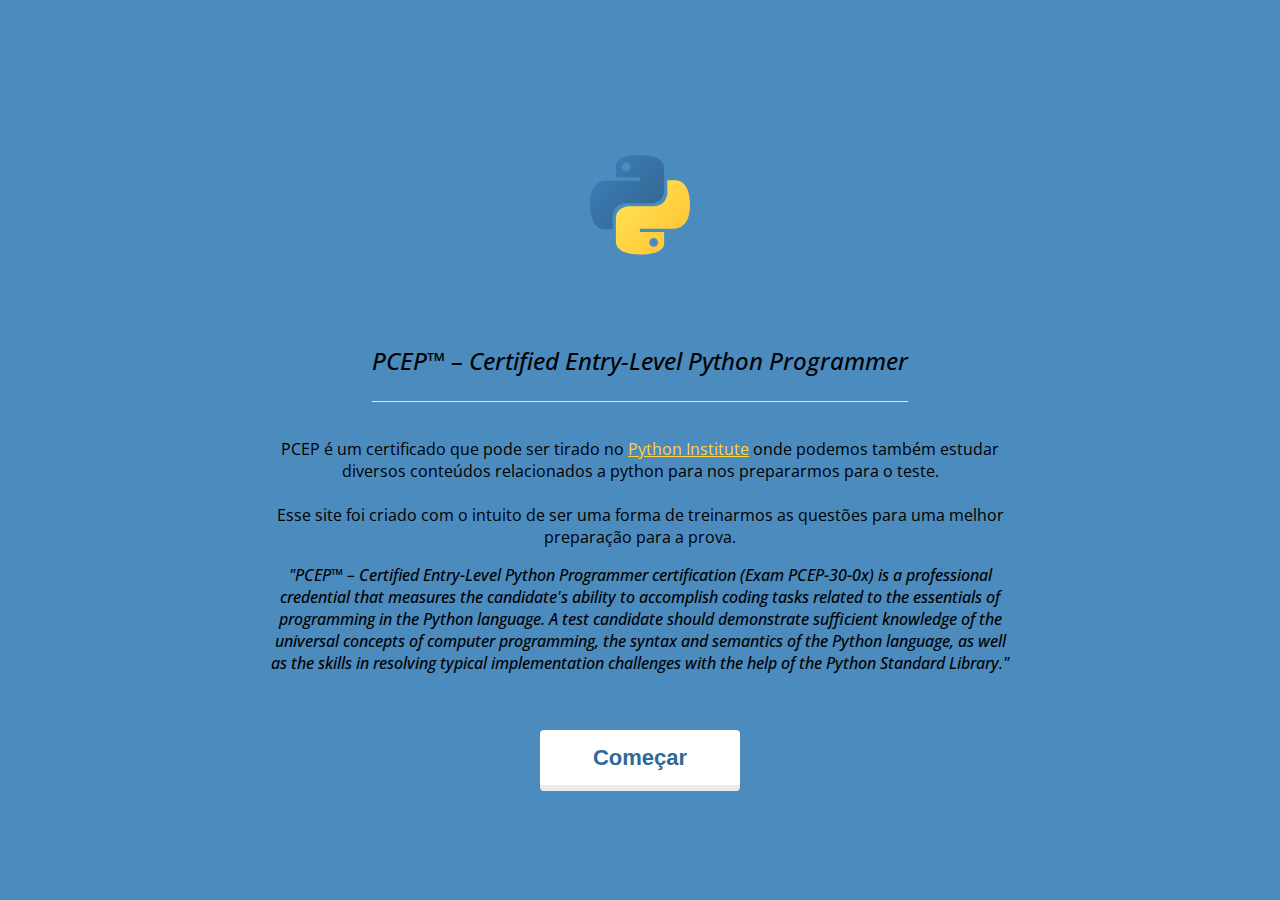
<file: index.html>
<!DOCTYPE html>
<html lang="en">
<head>
    <meta charset="UTF-8">
    <meta name="viewport" content="width=device-width, initial-scale=1.0">
    <link rel="preconnect" href="https://fonts.googleapis.com">
    <link rel="preconnect" href="https://fonts.gstatic.com" crossorigin>
    <link href="https://fonts.googleapis.com/css2?family=Open+Sans:ital,wght@0,300..800;1,300..800&display=swap" rel="stylesheet">
    <title>PCEP Python</title>
    <link rel="stylesheet" href="style.css">
</head>
<body>
    <div class="container">
        <div class="image">
            <img src="python.svg" alt="Python logo" width="300" height="200">
        </div>
        <div class="container_box_1">
            <p>PCEP™ – Certified Entry-Level Python Programmer</p>
        </div>
        <div class="container_box_2">
            <p>PCEP é um certificado que pode ser tirado no <a href="https://pythoninstitute.org">Python Institute</a> onde podemos também estudar diversos conteúdos
            relacionados a python para nos prepararmos para o teste.<br><br>Esse site foi criado com o intuito de ser uma forma de treinarmos as questões para uma melhor
        preparação para a prova.
            <p class="definition">"PCEP™ – Certified Entry-Level Python Programmer certification (Exam PCEP-30-0x) is a professional 
                credential that measures the candidate's ability to accomplish coding tasks related to the essentials of programming in the Python language. 
                A test candidate should demonstrate sufficient knowledge of the universal concepts of computer programming, the syntax and semantics of the Python language, 
                as well as the skills in resolving typical implementation challenges with the help of the Python Standard Library."</p>
        </div>
        <div class="container_box_3">
            <button class="button" onclick="page_change('index_questions.html')">Começar</button>
        </div>
    </div>
</body>
<script src="script.js"></script>
</html>
</file>
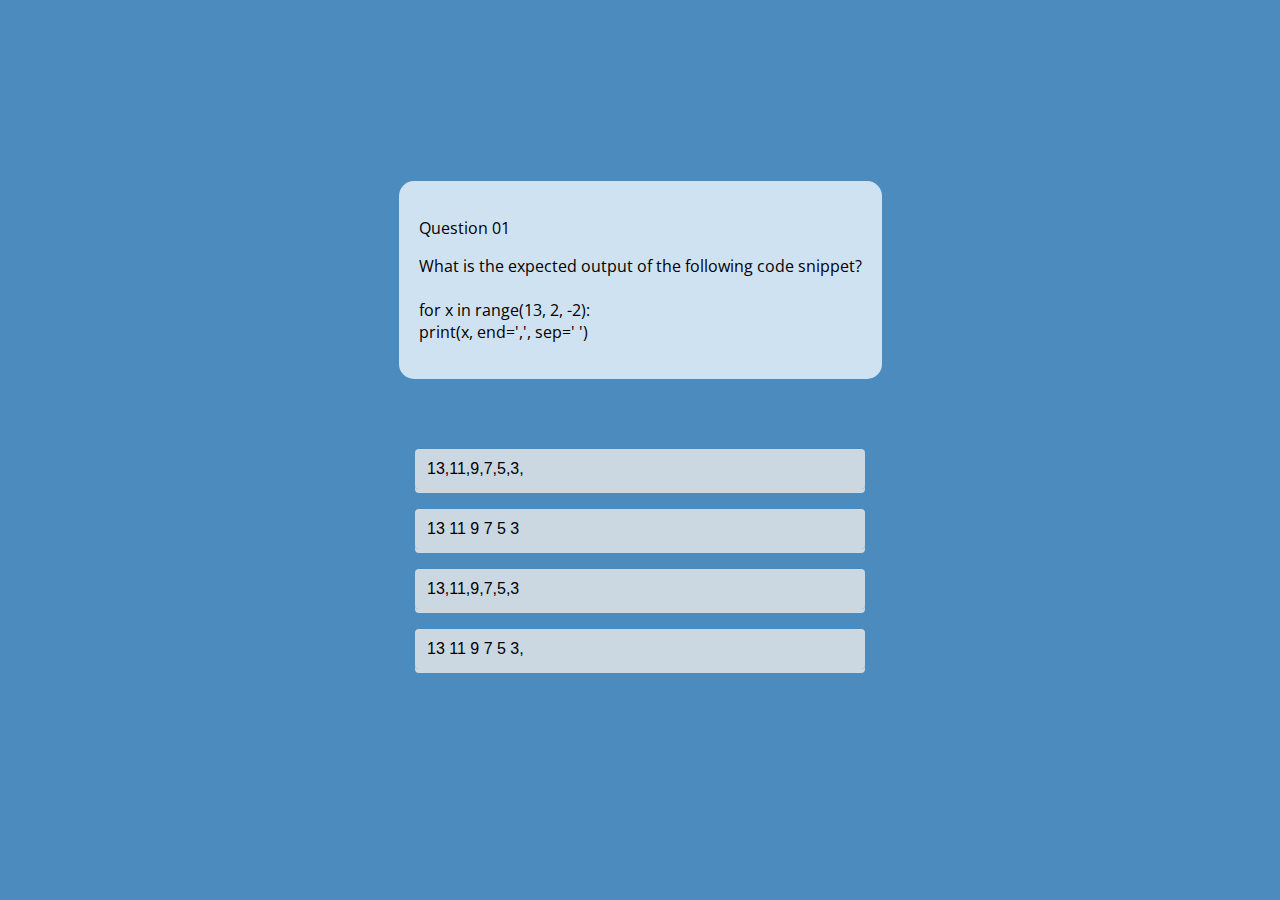
<file: index_questions.html>
<!DOCTYPE html>
<html lang="en">
<head>
    <meta charset="UTF-8">
    <meta name="viewport" content="width=device-width, initial-scale=1.0">
    <link rel="preconnect" href="https://fonts.googleapis.com">
    <link rel="preconnect" href="https://fonts.gstatic.com" crossorigin>
    <link href="https://fonts.googleapis.com/css2?family=Open+Sans:ital,wght@0,300..800;1,300..800&display=swap" rel="stylesheet">
    <title>PCEP Python</title>
    <link rel="stylesheet" href="style_questions.css">
</head>
<body>
    <div class="container">
        <div class="container_box_1">
            <p id="questionTitle">Title</p>
            <p id="question"></p>
        </div>
        <div class="container_box_2">
            <button id="buttonOne" onclick="verifyQuestion('buttonOne')">button text</button>
            <button id="buttonTwo" onclick="verifyQuestion('buttonTwo')">button text</button>
            <button id="buttonThree" onclick="verifyQuestion('buttonThree')">button text</button>
            <button id="buttonFour" onclick="verifyQuestion('buttonFour')">button text</button>
        </div>
    </div>
</body>
<script src="script.js"></script>
</html>
</file>
<file: style.css>
body {
    height: 100%;
    margin: 0;
    padding: 0;
    font-family: "Open Sans";
}

a{
    color: #FFD43B
}

.container{
    width: 100%;
    height: 100vh;
    background-color: #4B8BBE;
    display: flex;
    justify-content: center;
    align-items: center;
    flex-direction: column;
}

.container_box_1{
    width: fit-content;
    height: fit-content;
    border-bottom: 1px solid #FFE873;
    margin: 10px; 
    font-weight: 500;
    font-size: 24px;
    font-style: italic;
}

.container_box_2{
    width: 750px;
    height: fit-content;
    margin: 10px; 
    text-align: center;
}

.container_box_3{
    width: 500px;
    height: fit-content;
    display: flex;
    justify-content: center;
    align-items: center;
    margin: 10px;
}

.button{
    cursor: pointer;
    border: medium;
    margin: 20px 0px 0px;
    padding: 0px 12px;
    border-radius: 4px;
    box-shadow: rgb(235, 235, 235) 0px 6px 0px;
    font-size: 22px;
    height: 55px;
    color: #306998;
    font-weight: bold;
    width: 200px;
    background-color: white;
    transition: color 0.5s ease-in-out;
}

.definition{
    font-weight: 500;
    font-size: 16px;
    font-style: italic;
}
</file>
<file: style_questions.css>
body {
    height: 100%;
    margin: 0;
    padding: 0;
    font-family: "Open Sans";
}

.container{
    width: 100%;
    height: 100vh;
    background-color: #4B8BBE;
    display: flex;
    justify-content: center;
    align-items: center;
    flex-direction: column;
}

.container_box_1{
    padding: 20px;
    width: fit-content;
    height: fit-content;
    background-color: rgb(240, 248, 255, 0.8);
    border-radius: 15px;
    flex-wrap: wrap;
}

.container_box_2{
    display: flex;
    justify-content: center;
    align-items: center;
    flex-direction: column;
    margin: 50px;
}

#buttonOne, #buttonTwo, #buttonThree, #buttonFour{
    cursor: pointer;
    border: medium;
    margin: 20px 0px 0px;
    padding: 0px 12px;
    border-radius: 4px;
    box-shadow: rgb(235, 235, 235, 0.8) 0px 4px 0px;
    font-size: 16px;
    height: 40px;
    width: 450px;
    background-color: rgb(235, 235, 235, 0.8);
    text-align: left;
}
</file>
